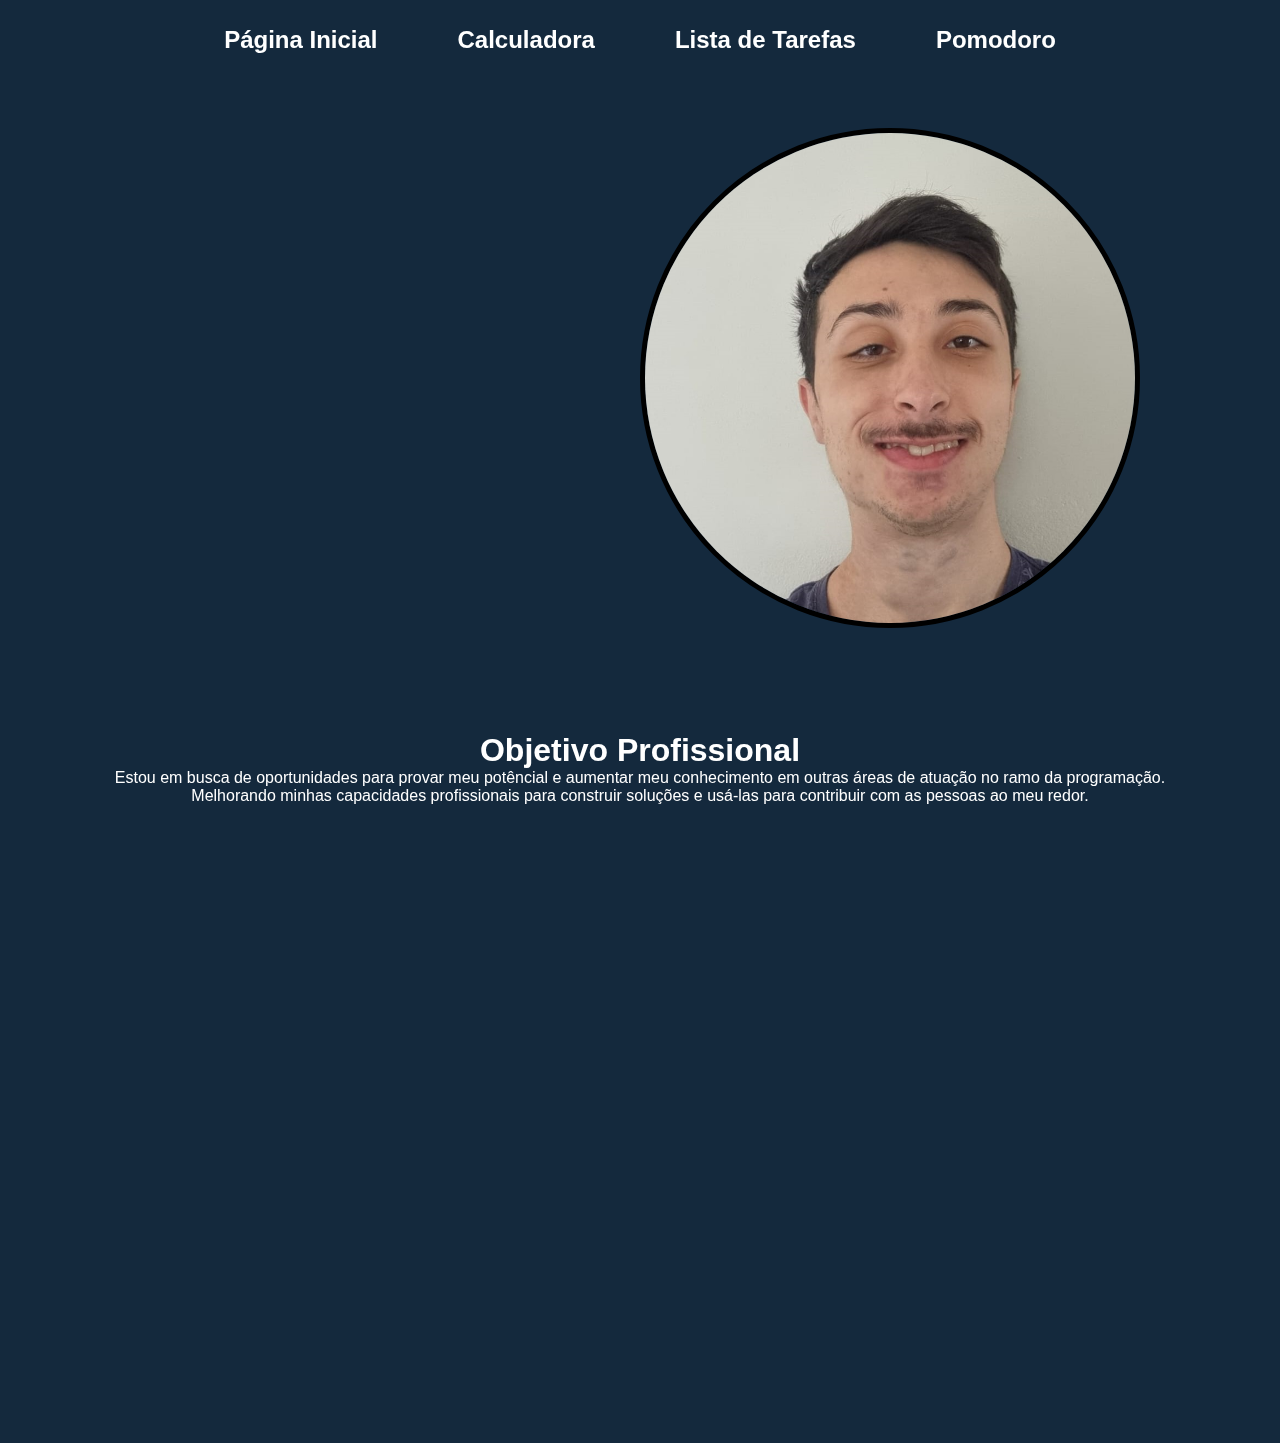
<file: index.html>
<!DOCTYPE html>
<html lang="pt-br">
<head>
    <meta charset="UTF-8">
    <meta name="viewport" content="width=device-width, initial-scale=1.0">
    <link rel="stylesheet" href="style.css">
    <link rel="shortcut icon" href="imagens/iconePagina.png" type="image/png">
    <script src="index.js" defer></script>
    <title>Página inicial</title>
</head>
<body>
    <header class="esconder">
        <nav class="outrasPaginas">
                <h2><a href="index.html">Página Inicial</a></h2>
                <h2><a href="calculadora.html">Calculadora</a></h2>
                <h2><a href="tarefas.html">Lista de Tarefas</a></h2>
                <h2><a href="pomodoro.html">Pomodoro</a></h2>
        </nav>
    </header>
    <div>
        <div>
            <section>
                <aside class="nome">Alisson</aside>
                <img class="fotoDePerfil esconder" src="imagens/Foto para currículo.jpeg" alt="">
            </section>
            
        </div>
        <div class="esconder">
            <h1>Objetivo Profissional</h1>
            <label>Estou em busca de oportunidades para provar meu potêncial e aumentar meu conhecimento em outras áreas de atuação no ramo da programação.</label>
            <br>
            <label for="">Melhorando minhas capacidades profissionais para construir soluções e usá-las para contribuir com as pessoas ao meu redor.</label>
        </div>
        <div class="esconder">
            <h1>Resumo profissional</h1>
            <label>Programador especializado em </label>
            <a class="laranja">Java Script </a>
            <label>e </label>
            <a class="azul">Arduino </a>
            <label>que está se aprimorando em </label>
            <a class="azul">React </a>
            <label>para melhorar o desenvolvimento web em seus trabalhos de interface.</label>
            <label for="">Motivado o suficiente para procurar evoluir com determinação e esperança de fazer a diferença no local de trabalho.</label>
        </div>
        <div class="esconder">
            <h1>Trajetória</h1>
            <a >Portobello S.A. </a>
            <label>- Jovem Aprendiz - 2023 - 2024</label>
            <br>
            <br>
            <label>Desenvolvi um aplicativo para controle de estoque</label>
        </div>
        <div class="esconder">
            <h1>Conhecimentos</h1>
        </div>
        <div class="esconder">
            <h1>Habilidades</h1>
        </div>
        
    </div>
</body>
</html>
</file>
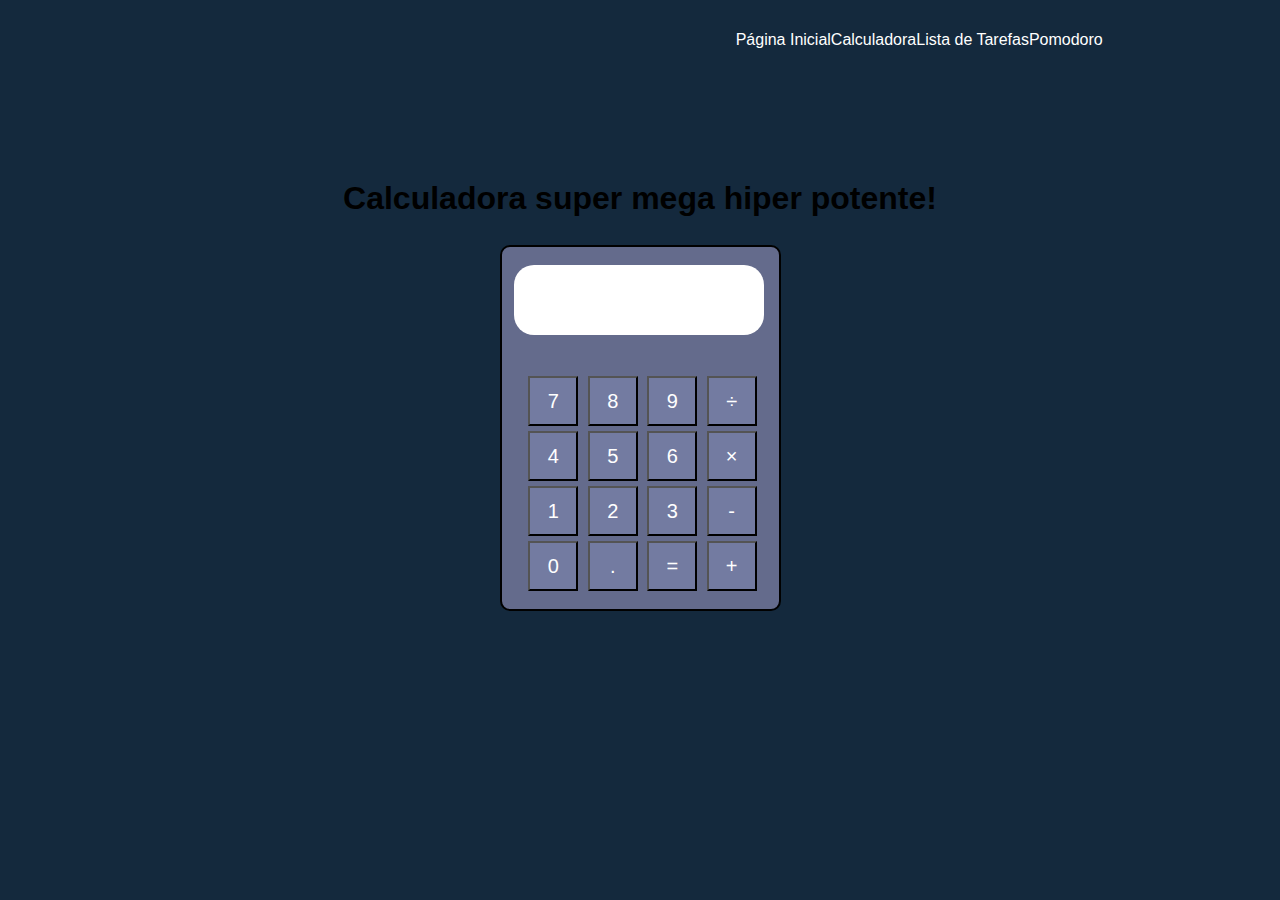
<file: calculadora.html>
<!DOCTYPE html>
<html lang="pt-br">
<head>
    <meta charset="UTF-8">
    <meta name="viewport" content="width=device-width, initial-scale=1.0">
    <link rel="stylesheet" href="style.css">
    <link rel="shortcut icon" href="imagens/iconePagina.png" type="image/png">
    <script src="calculadora.js" defer></script>
    <title>Calculadora</title>
</head>
<body>
    <header>
        <div class="nome">
            <h2>Alisson Formento</h2>
        </div>

        <nav>
            <ul class="outrasPaginas">
                <li><a href="index.html">Página Inicial</a></li>
                <li><a href="calculadora.html">Calculadora</a></li>
                <li><a href="tarefas.html">Lista de Tarefas</a></li>
                <li><a href="pomodoro.html">Pomodoro</a></li>
            </ul>
        </nav>
    </header>
    <h1 class="titulo">Calculadora super mega hiper potente!</h1>
    <br>
    <section class="calculadora" id="corpoCalculadora">
        <aside class="calculadoraBotoes">
            <br>
            <h1 aria-disabled="disabled"></h1>
            <div id="tela" class="tela" type="number"> </div>
            <br> <br>
            <button id="inserir7">7</button>
            <button id="inserir8">8</button>
            <button id="inserir9">9</button>
            <button id="inserirDivisao">÷</button>
            <br>
            <button id="inserir4">4</button>
            <button id="inserir5">5</button>
            <button id="inserir6">6</button>
            <button id="inserirMultiplicacao">×</button>
            <br>
            <button id="inserir1">1</button>
            <button id="inserir2">2</button>
            <button id="inserir3">3</button>
            <button id="inserirSubtracao">-</button>
            <br>
            <button id="inserir0">0</button>
            <button id="inserirVirgula">.</button>
            <button id="Calcular">=</button>
            <button id="inserirAdição">+</button>
            <br><br>
        </aside>
    </section>

   
    

    
</body>
</html>
</file>
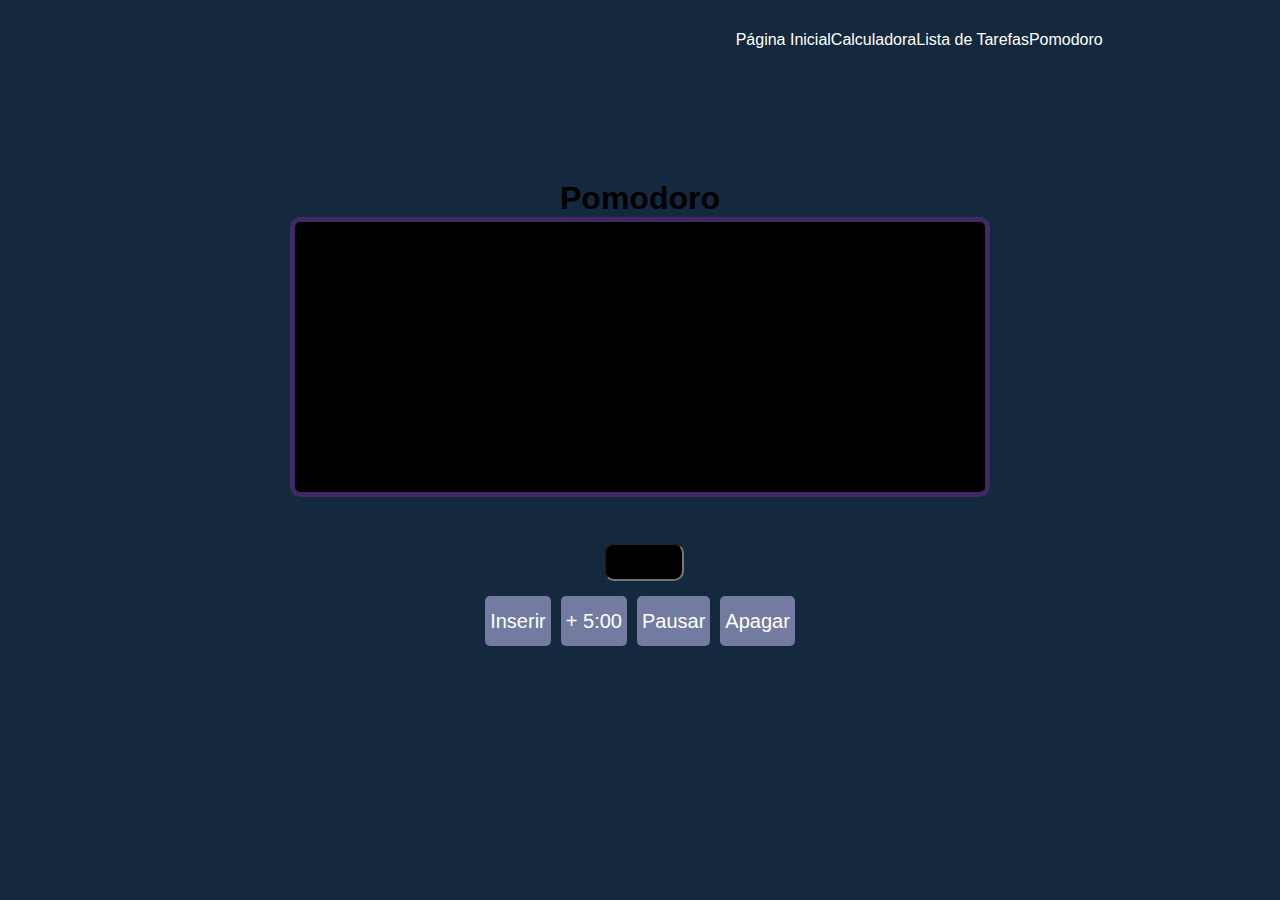
<file: pomodoro.html>
<!DOCTYPE html>
<html lang="pt-br">
<head>
    <meta charset="UTF-8">
    <meta name="viewport" content="width=device-width, initial-scale=1.0">
    <link rel="stylesheet" href="style.css">
    <link rel="shortcut icon" href="imagens/iconePagina.png" type="image/png">
    <script src="pomodoro.js" defer></script>
    <title>Método Pomodoro</title>
</head>
<body>
    <header>
        <div class="nome">
            <h2>Alisson Formento</h2>
        </div>

        <nav>
            <ul class="outrasPaginas">
                <li><a href="index.html">Página Inicial</a></li>
                <li><a href="calculadora.html">Calculadora</a></li>
                <li><a href="tarefas.html">Lista de Tarefas</a></li>
                <li><a href="pomodoro.html">Pomodoro</a></li>
            </ul>
        </nav>
    </header>
    <h1 class="titulo">Pomodoro</h1>
    <section class="telaPomodoro">
        <div class="monitorPomodoro" id="corpoPomodoro" style="font-family:'Digital Numbers Regular';"></div>
        <br>
        <br>
        <input  class="inserirPomodoro">
        <div class="botoesPomodoro">
            <button class="inserirNumeros">Inserir</button>
            <button class="inserirNumeros">+ 5:00</button>
            <button class="inserirNumeros">Pausar</button>
            <button class="inserirNumeros">Apagar</button>
        </div>
    </section>
</body>
</html>
</file>
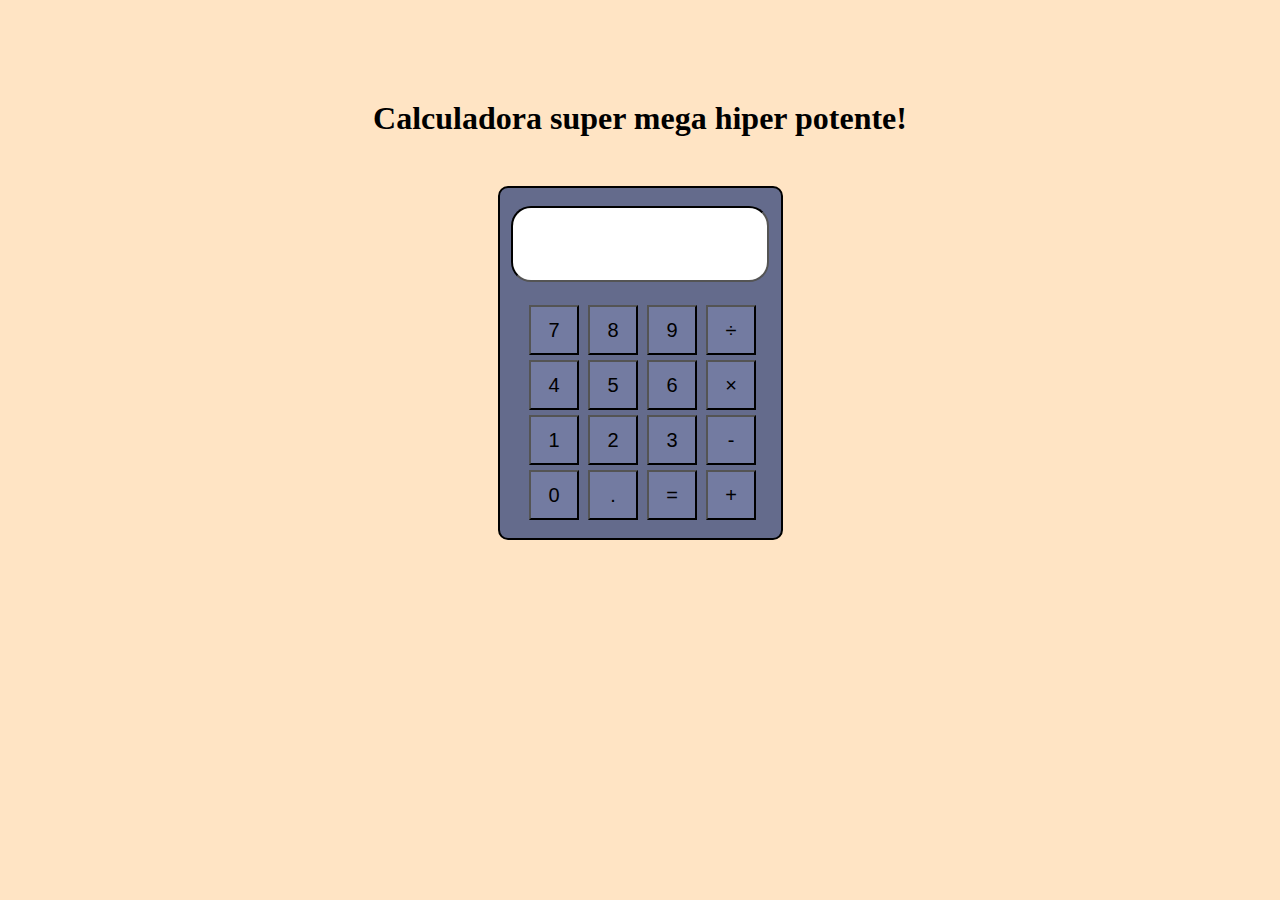
<file: Atividade1/calculadora.html>
<!DOCTYPE html>
<html lang="pt-br">
<head>
    <meta charset="UTF-8">
    <meta name="viewport" content="width=device-width, initial-scale=1.0">
    <link rel="stylesheet" href="calculadora.css">
    <script src="calculadora.js" defer></script>
    <title>Calculadora</title>
</head>
<body>
    <h1 id="calculadoraTitulo">Calculadora super mega hiper potente!</h1>
    <br>
    <section class="calculadora" id="corpoCalculadora">
        <aside class="calculadoraBotoes">
            <br>
            <h1 aria-disabled="disabled"></h1>
            <input id="tela" type="number" disabled="disabled">
            <br> <br>
            <button inserir7>7</button>
            <button onclick="inserir8()">8</button>
            <button onclick="inserir9()">9</button>
            <button onclick="inserirDivisao()">÷</button>
            <br>
            <button onclick="inserir4()">4</button>
            <button onclick="inserir5()">5</button>
            <button onclick="inserir6()">6</button>
            <button onclick="inserirMultiplicacao()">×</button>
            <br>
            <button onclick="inserir1()">1</button>
            <button onclick="inserir2()">2</button>
            <button onclick="inserir3()">3</button>
            <button onclick="inserirSubtracao()">-</button>
            <br>
            <button id="inserir0">0</button>
            <button onclick="inserirVirgula()">.</button>
            <button onclick="Calcular()">=</button>
            <button onclick="inserirAdição()">+</button>
            <br><br>
        </aside>
    </section>

   
    

    
</body>
</html>
</file>
<file: style.css>
@font-face {
    font-family: 'Flexo-Bold';
    src: url('\fontes\Flexo-Bold.ttf') format('ttf')
}

*{
    margin: 0;
    padding: 0;
    box-sizing: border-box;
    text-align: center;
    font-family: 'Flexo-Bold', sans-serif;
    color: white;
}

header{
    display: flex;
    align-items: center;
    justify-content: space-around;
    width: 100%;
    height: 80px;
    background-color: rgb(20, 41, 61);
    
}

li {
  list-style-type: none;
}

.nome{
    position: relative;
    z-index: 10;
    margin-top: -270px !important;
    margin-bottom: 300px;
}

.fotoDePerfil{
    width: 500px;
    border: 10px solid purple;
    border:5px solid black;
    border-radius: 100%;
}
.aparecerNome{
    transform: translateX(50%);
    transition-delay: 3s;
    transition: all 3s;
   
    
}

.titulo{
    color: black;
}

.laranja{
    color: orange
}

.azul{
    color:rgb(0, 140, 255);
}
.outrasPaginas{
    display: flex;

}

.outrasPaginas h2{
    margin: 40px;
    justify-content: flex-end;

}

body{
    background: rgb(20, 41, 61);
    background-size: cover;
    background-position: center;
    height: 785px;
}

h1{
    margin-top: 100px;
    color: white;
    font-family: 'lato', sans-serif;
}

.calculadora{
    height: 343;
    width: 281px;
    border-radius: 10px;
    border:2px solid black;
    margin: auto;
}

.telaPomodoro{
    display: flex;
    align-items: center;
    flex-direction: column;
}

.monitorPomodoro{
    display: flex;
    align-items: center;
    height: 280px;
    width: 700px;
    border-radius: 10px;
    border: 5px solid rgb(64, 41, 100);
    margin: auto;
    color: #4c67e2;
    font-size: 300px;
    font-family: 'Digital Numbers Regular';
   
}

.inserirPomodoro{
    position: relative;
    font-size: 30px;
    max-width: 80px;
    left: 4px;
    background-color: black;
    color: white;
    border-radius: 10px;
    margin: 10px 0;
}

button {
    font-size: 20px;
    width: 70px;
    height: 50px;
}

.inserirNumeros{
    font-size: 20px;
    width: auto;
    padding: 5px;
    background-color: rgb(115, 123, 161);
    border: none;
    border-radius: 5px;
    margin: 5px;
}

.botoesPomodoro{
    display: flex;
    justify-content: center;
}

#corpoCalculadora{
    background: url('imagens/fundoCalculadora.png') center center;
    margin-top: 10px;
}

#corpoPomodoro{
    font-family: 'Digital Numbers Regular';
    background-color: black;
}

.calculadoraBotoes{
    margin: auto;
    position: relative;
    z-index: 10;
    margin-top: -100px;
}

button{
    margin-top: 5px;
    margin-left: 5px;
    font-size: 20px;
    width: 50px;
    height:50px;
    background-color: rgb(115, 123, 161);
}

.tela{
    margin-left: 12px;
    text-align: center;
    display: flex;
    align-items: center;
    justify-content: center;
    width: 250px;
    height: 70px;
    border-radius: 20px;
    border-color: black;
    background-color: white;

}

a{
    text-decoration: none;
    color: white;
}

@font-face {
    font-family: 'Digital Numbers Regular';
    font-style: normal;
    font-weight: normal;
    src: local('Digital Numbers Regular'), url('DigitalNumbers-Regular.woff') format('woff');
}


label{
    color: white;
}

.mostrar{
    opacity: 1;
    filter: blur(0);
    transform: translateY(0);
    transition: all 1s;
}

.esconder{
    opacity: 0;
    filter: blur(15px);
    transform: translateY(0%);
    transition: 1s;
}
</file>
<file: Atividade1/calculadora.css>
*{
    text-align: center;
}
body{
    background-color: bisque;
}


h1{
    margin-top: 100px;
}

.calculadora{
    height: 343;
    width: 281px;
    border-radius: 10px;
    border:2px solid black;
    margin: auto;
}

#corpoCalculadora{
    background: url('../imagens/fundoCalculadora.png') center center;
    margin-top: 10px;
}

.calculadoraBotoes{
    margin: auto;
    position: relative;
    z-index: 10;
    margin-top: -100px;
}



button{
    margin-top: 5px;
    margin-left: 5px;
    font-size: 20px;
    width: 50px;
    height:50px;
    background-color: rgb(115, 123, 161);
}
input{
    width: 250px;
    height: 70px;
    border-radius: 20px;
    border-color: black;
    background-color: white;
}
</file>
